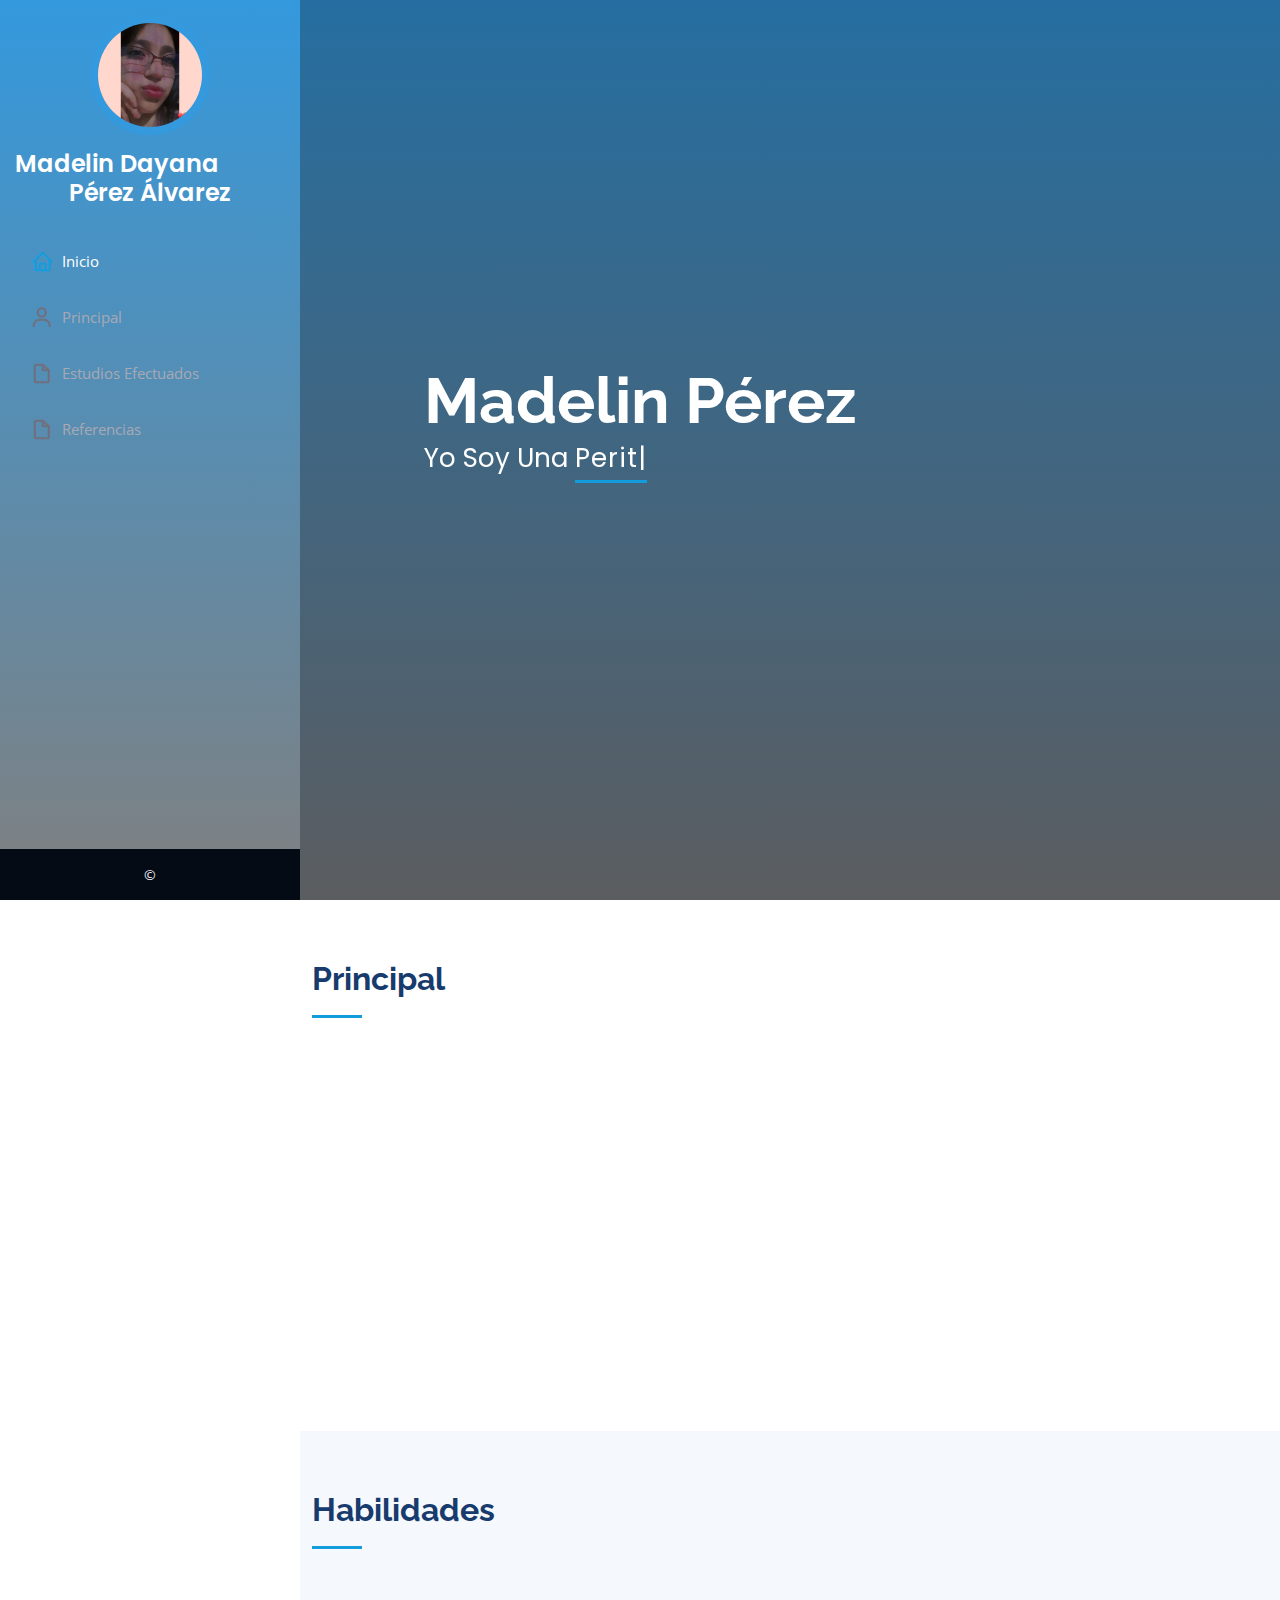
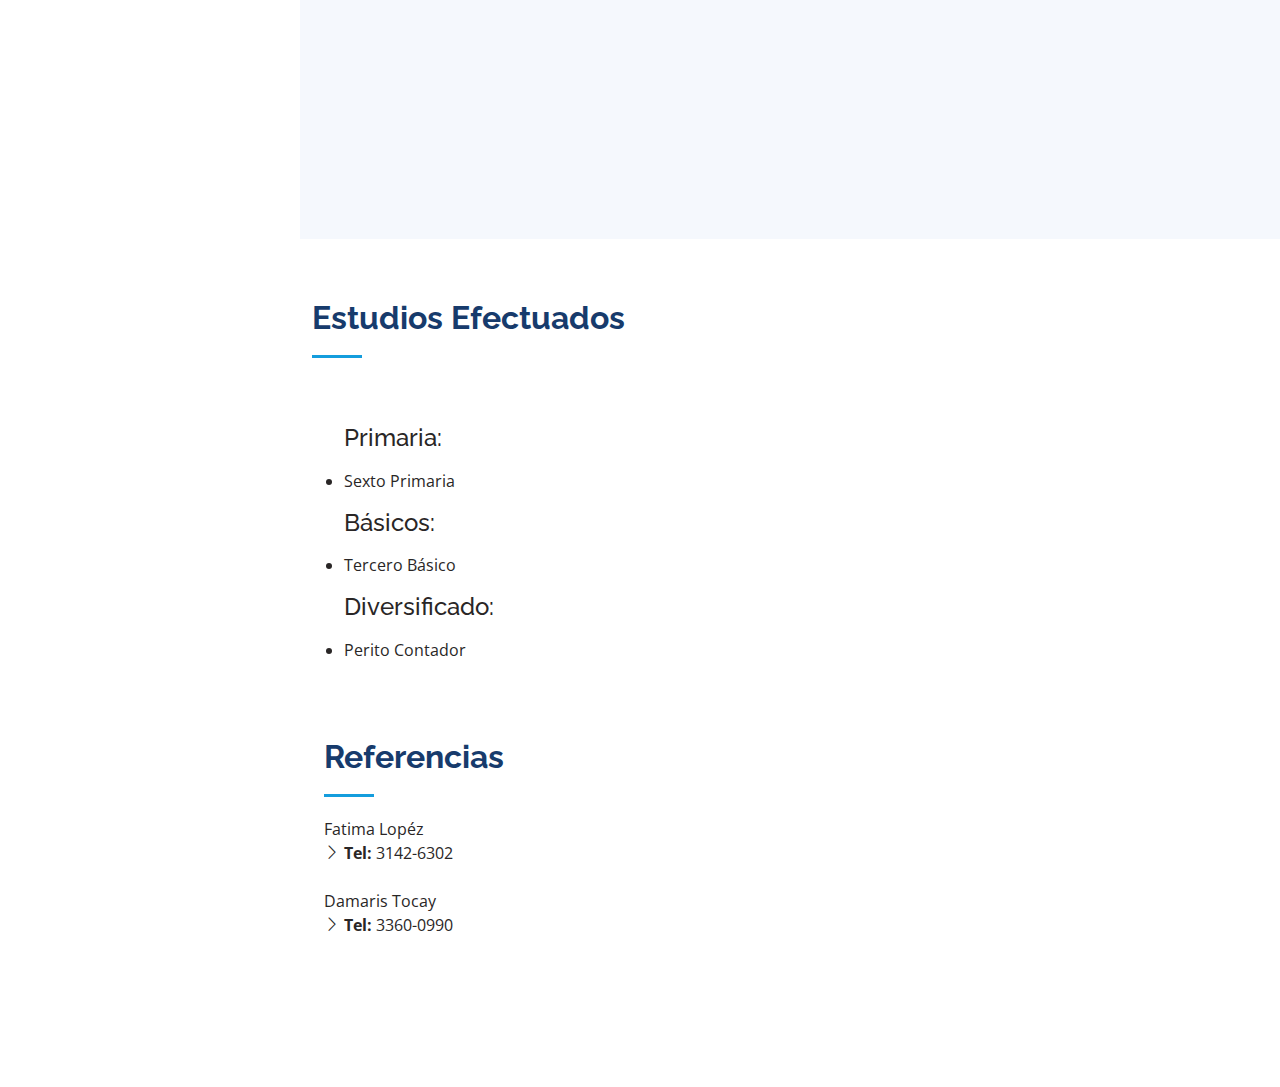
<file: portafolio/index.html>
<!DOCTYPE html>
<html lang="en">

<head>
  <meta charset="utf-8">
  <meta content="width=device-width, initial-scale=1.0" name="viewport">

  <title>Curriculum Vitae</title>
  <meta content="" name="description">
  <meta content="" name="keywords">

  <!-- Google Fonts -->
  <link href="https://fonts.googleapis.com/css?family=Open+Sans:300,300i,400,400i,600,600i,700,700i|Raleway:300,300i,400,400i,500,500i,600,600i,700,700i|Poppins:300,300i,400,400i,500,500i,600,600i,700,700i" rel="stylesheet">

  <!-- Vendor CSS Files -->
  <link href="assets/vendor/aos/aos.css" rel="stylesheet">
  <link href="assets/vendor/bootstrap/css/bootstrap.min.css" rel="stylesheet">
  <link href="assets/vendor/bootstrap-icons/bootstrap-icons.css" rel="stylesheet">
  <link href="assets/vendor/boxicons/css/boxicons.min.css" rel="stylesheet">
  <link href="assets/vendor/glightbox/css/glightbox.min.css" rel="stylesheet">
  <link href="assets/vendor/swiper/swiper-bundle.min.css" rel="stylesheet">

  <!-- Template Main CSS File -->
  <link href="assets/css/style.css" rel="stylesheet">

</head>

<body>

  <!-- ======= Mobile nav toggle button ======= -->
  <i class="bi bi-list mobile-nav-toggle d-xl-none"></i>

  <!-- ======= Header ======= -->
  <header id="header">
    <div class="d-flex flex-column">

      <div class="profile">
        <img src="assets/img/Dayana.jpeg" alt="" class="img-fluid rounded-circle">
        <h1 class="text-light"><a href="index.html">Madelin Dayana Pérez Álvarez</a></h1>
      </div>

      <nav id="navbar" class="nav-menu navbar">
        <ul>
          <li><a href="#hero" class="nav-link scrollto active"><i class="bx bx-home"></i> <span>Inicio</span></a></li>
          <li><a href="#about" class="nav-link scrollto"><i class="bx bx-user"></i> <span>Principal</span></a></li>
          <li><a href="#resume" class="nav-link scrollto"><i class="bx bx-file-blank"></i> <span>Estudios Efectuados</span></a></li>
          <li><a href="#resume" class="nav-link scrollto"><i class="bx bx-file-blank"></i> <span>Referencias</span></a></li>
        </ul>
      </nav><!-- .nav-menu -->
    </div>
  </header><!-- End Header -->

  <!-- ======= Hero Section ======= -->
  <section id="hero" class="d-flex flex-column justify-content-center align-items-center">
    <div class="hero-container" data-aos="fade-in">
      <h1>Madelin Pérez</h1>
      <p>Yo Soy Una <span class="typed" data-typed-items="Perito contador, Administradora, Secretaria"></span></p>
    </div>
  </section><!-- End Hero -->

  <main id="main">

    <!-- ======= About Section ======= -->
    <section id="about" class="about">
      <div class="container">

        <div class="section-title">
          <h2>Principal</h2>
        </div>

        <div class="row">
          <div class="col-lg-4" data-aos="fade-right">
            <img src="assets/img/Dayana.jpeg" class="img-fluid" alt="">
          </div>
          <div class="col-lg-8 pt-4 pt-lg-0 content" data-aos="fade-left">
            <h3>Perito contador Y Administradora</h3>
            <p class="fst-italic">
            <div class="row">
              <div class="col-lg-6">
                <ul>
                  <li><i class="bi bi-chevron-right"></i> <strong>DPI:</strong> <span>4032 98871 02112</span></li>
                  <li><i class="bi bi-chevron-right"></i> <strong>Celular:</strong> <span>+502 3501-9707</span></li>
                  <li><i class="bi bi-chevron-right"></i> <strong>Correo:</strong><span>Madelynperez012@gmailcom</span></li>
                  <li><i class="bi bi-chevron-right"></i> <strong>Dirección:</strong><span>3ra Av 2-25 Col Santa Fe Zona 6, Villa Nueva</span></li>
                  <li><i class="bi bi-chevron-right"></i> <strong>Género:</strong> <span>Femenino</span></li>
                </ul>
              </div>
              <div class="col-lg-6">
                <ul>
                  <li><i class="bi bi-chevron-right"></i> <strong>Nacionalidad:</strong><span>Guatemalteca</span></li>
                  <li><i class="bi bi-chevron-right"></i> <strong>Fecha de Nacimiento:</strong>22/03/2004<span></span></li>
                  <li><i class="bi bi-chevron-right"></i> <strong>Profesión:</strong> <span>Estudiante</span></li>
                  <li><i class="bi bi-chevron-right"></i> <strong>Edad:</strong> <span>18 años</span></li>
                  <li><i class="bi bi-chevron-right"></i> <strong>Estado Civil:</strong> <span>Soltera</span></li>
                </ul>
              </div>
            </div>
          </div>
        </div>

      </div>
    </section><!-- End About Section -->

    <!-- ======= Skills Section ======= -->
    <section id="skills" class="skills section-bg">
      <div class="container">

        <div class="section-title">
          <h2>Habilidades</h2>
        </div>

        <div class="row skills-content">

          <div class="col-lg-6" data-aos="fade-up">

            <div class="progress">
              <span class="skill">LIDERAZGO <i class="val">100%</i></span>
              <div class="progress-bar-wrap">
                <div class="progress-bar" role="progressbar" aria-valuenow="100" aria-valuemin="0" aria-valuemax="100"></div>
              </div>
            </div>

            <div class="progress">
              <span class="skill">HONESTIDAD <i class="val">90%</i></span>
              <div class="progress-bar-wrap">
                <div class="progress-bar" role="progressbar" aria-valuenow="90" aria-valuemin="0" aria-valuemax="100"></div>
              </div>
            </div>

            <div class="progress">
              <span class="skill">CREATIVIDAD <i class="val">75%</i></span>
              <div class="progress-bar-wrap">
                <div class="progress-bar" role="progressbar" aria-valuenow="75" aria-valuemin="0" aria-valuemax="100"></div>
              </div>
            </div>

          </div>

          <div class="col-lg-6" data-aos="fade-up" data-aos-delay="100">

            <div class="progress">
              <span class="skill">COMPROMISO <i class="val">80%</i></span>
              <div class="progress-bar-wrap">
                <div class="progress-bar" role="progressbar" aria-valuenow="80" aria-valuemin="0" aria-valuemax="100"></div>
              </div>
            </div>

            <div class="progress">
              <span class="skill">RESOPONSABILIDAD <i class="val">90%</i></span>
              <div class="progress-bar-wrap">
                <div class="progress-bar" role="progressbar" aria-valuenow="90" aria-valuemin="0" aria-valuemax="100"></div>
              </div>
            </div>

            <div class="progress">
              <span class="skill">ANALISIS <i class="val">55%</i></span>
              <div class="progress-bar-wrap">
                <div class="progress-bar" role="progressbar" aria-valuenow="55" aria-valuemin="0" aria-valuemax="100"></div>
              </div>
            </div>

          </div>

        </div>

      </div>
    </section>

    <section id="resume" class="resume">
      <div class="container">

        <div class="section-title">
          <h2>Estudios Efectuados</h2>
        </div><div class="col-lg-6">
          <ul>
            <P><h4><n>Primaria:</n></h4></P>
            <li>Sexto Primaria</p></li>
            <P><h4><n>Básicos:</n></h4></P>
            <li>Tercero Básico</p></li>
            <P><h4><n>Diversificado:</n></h4></P>
            <li>Perito Contador</p></li>
          </ul>
        </div>

        <section id="resume" class="resume">
          <div class="container">
    
            <div class="section-title">
              <h2>Referencias</h2>
              <p>Fatima Lopéz</p>
              <li><i class="bi bi-chevron-right"></i> <strong>Tel:</strong> <span>3142-6302</span></li><br>
              <p>Damaris Tocay</p>
              <li><i class="bi bi-chevron-right"></i> <strong>Tel:</strong> <span>3360-0990</span></li>
                
  </main>

  <!-- ======= Footer ======= -->
  <footer id="footer">
    <div class="container">
      <div class="copyright">
        &copy; <strong><span></span></strong>
      </div>
    </div>

  </footer><!-- End  Footer -->

  <a href="#" class="back-to-top d-flex align-items-center justify-content-center"><i class="bi bi-arrow-up-short"></i></a>
 
  <!-- Vendor JS Files -->
  <script src="assets/vendor/aos/aos.js"></script>
  <script src="assets/vendor/bootstrap/js/bootstrap.bundle.min.js"></script>
  <script src="assets/vendor/glightbox/js/glightbox.min.js"></script>
  <script src="assets/vendor/isotope-layout/isotope.pkgd.min.js"></script>
  <script src="assets/vendor/php-email-form/validate.js"></script>
  <script src="assets/vendor/purecounter/purecounter.js"></script>
  <script src="assets/vendor/swiper/swiper-bundle.min.js"></script>
  <script src="assets/vendor/typed.js/typed.min.js"></script>
  <script src="assets/vendor/waypoints/noframework.waypoints.js"></script>

  <!-- Template Main JS File -->
  <script src="assets/js/main.js"></script>

</body>

</html>
</file>
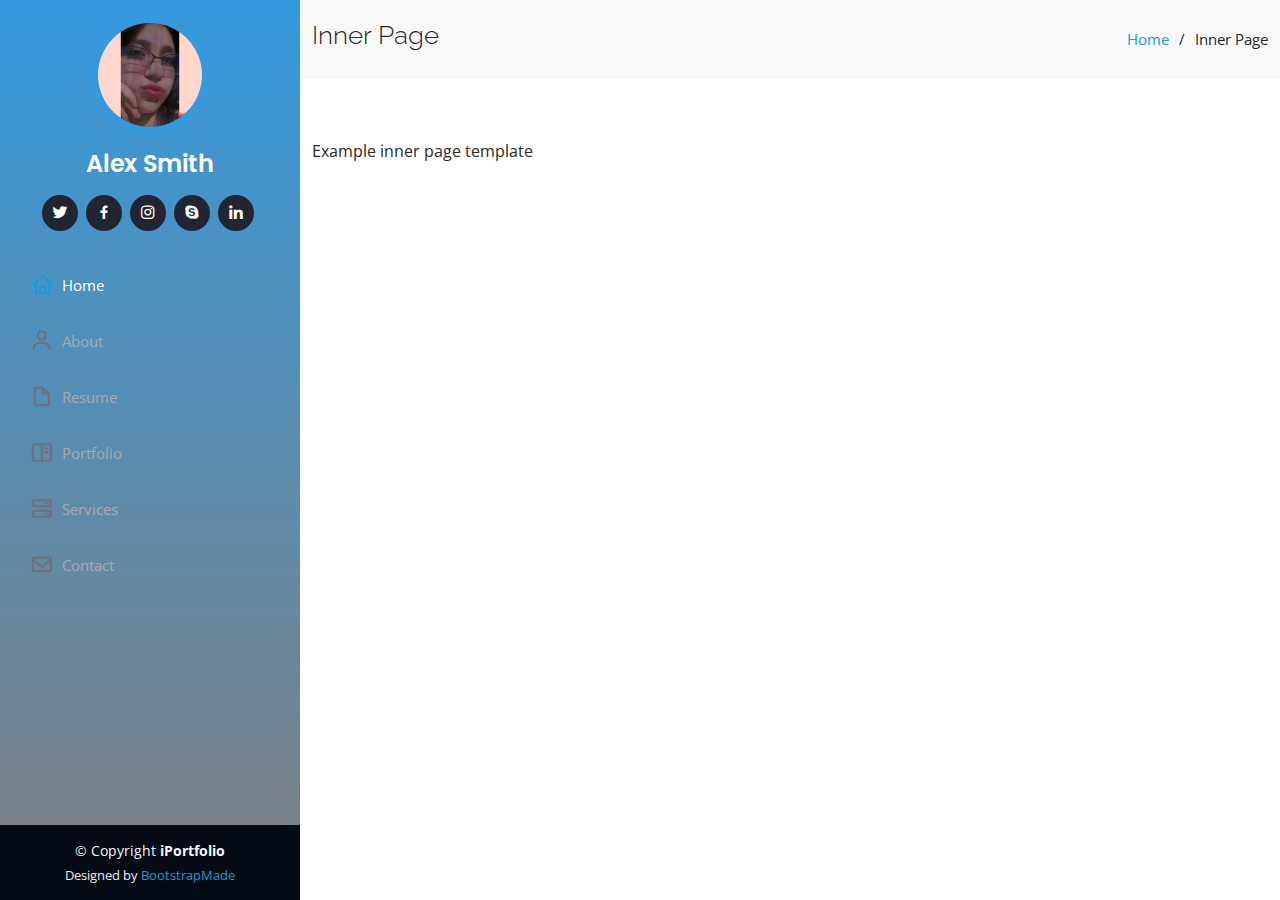
<file: portafolio/inner-page.html>
<!DOCTYPE html>
<html lang="en">

<head>
  <meta charset="utf-8">
  <meta content="width=device-width, initial-scale=1.0" name="viewport">

  <title>Inner Page - iPortfolio Bootstrap Template</title>
  <meta content="" name="description">
  <meta content="" name="keywords">


  <!-- Google Fonts -->
  <link href="https://fonts.googleapis.com/css?family=Open+Sans:300,300i,400,400i,600,600i,700,700i|Raleway:300,300i,400,400i,500,500i,600,600i,700,700i|Poppins:300,300i,400,400i,500,500i,600,600i,700,700i" rel="stylesheet">

  <!-- Vendor CSS Files -->
  <link href="assets/vendor/aos/aos.css" rel="stylesheet">
  <link href="assets/vendor/bootstrap/css/bootstrap.min.css" rel="stylesheet">
  <link href="assets/vendor/bootstrap-icons/bootstrap-icons.css" rel="stylesheet">
  <link href="assets/vendor/boxicons/css/boxicons.min.css" rel="stylesheet">
  <link href="assets/vendor/glightbox/css/glightbox.min.css" rel="stylesheet">
  <link href="assets/vendor/swiper/swiper-bundle.min.css" rel="stylesheet">

  <!-- Template Main CSS File -->
  <link href="assets/css/style.css" rel="stylesheet">

  <!-- =======================================================
  * Template Name: iPortfolio - v3.1.0
  * Template URL: https://bootstrapmade.com/iportfolio-bootstrap-portfolio-websites-template/
  * Author: BootstrapMade.com
  * License: https://bootstrapmade.com/license/
  ======================================================== -->
</head>

<body>

  <!-- ======= Mobile nav toggle button ======= -->
  <i class="bi bi-list mobile-nav-toggle d-xl-none"></i>

  <!-- ======= Header ======= -->
  <header id="header">
    <div class="d-flex flex-column">

      <div class="profile">
        <img src="assets/img/Dayana.jpeg" alt="" class="img-fluid rounded-circle">
        <h1 class="text-light"><a href="index.html">Alex Smith</a></h1>
        <div class="social-links mt-3 text-center">
          <a href="#" class="twitter"><i class="bx bxl-twitter"></i></a>
          <a href="#" class="facebook"><i class="bx bxl-facebook"></i></a>
          <a href="#" class="instagram"><i class="bx bxl-instagram"></i></a>
          <a href="#" class="google-plus"><i class="bx bxl-skype"></i></a>
          <a href="#" class="linkedin"><i class="bx bxl-linkedin"></i></a>
        </div>
      </div>

      <nav id="navbar" class="nav-menu navbar">
        <ul>
          <li><a href="#hero" class="nav-link scrollto active"><i class="bx bx-home"></i> <span>Home</span></a></li>
          <li><a href="#about" class="nav-link scrollto"><i class="bx bx-user"></i> <span>About</span></a></li>
          <li><a href="#resume" class="nav-link scrollto"><i class="bx bx-file-blank"></i> <span>Resume</span></a></li>
          <li><a href="#portfolio" class="nav-link scrollto"><i class="bx bx-book-content"></i> <span>Portfolio</span></a></li>
          <li><a href="#services" class="nav-link scrollto"><i class="bx bx-server"></i> <span>Services</span></a></li>
          <li><a href="#contact" class="nav-link scrollto"><i class="bx bx-envelope"></i> <span>Contact</span></a></li>
        </ul>
      </nav><!-- .nav-menu -->
    </div>
  </header><!-- End Header -->

  <main id="main">

    <!-- ======= Breadcrumbs ======= -->
    <section class="breadcrumbs">
      <div class="container">

        <div class="d-flex justify-content-between align-items-center">
          <h2>Inner Page</h2>
          <ol>
            <li><a href="index.html">Home</a></li>
            <li>Inner Page</li>
          </ol>
        </div>

      </div>
    </section><!-- End Breadcrumbs -->

    <section class="inner-page">
      <div class="container">
        <p>
          Example inner page template
        </p>
      </div>
    </section>

  </main><!-- End #main -->

  <!-- ======= Footer ======= -->
  <footer id="footer">
    <div class="container">
      <div class="copyright">
        &copy; Copyright <strong><span>iPortfolio</span></strong>
      </div>
      <div class="credits">
        <!-- All the links in the footer should remain intact. -->
        <!-- You can delete the links only if you purchased the pro version. -->
        <!-- Licensing information: https://bootstrapmade.com/license/ -->
        <!-- Purchase the pro version with working PHP/AJAX contact form: https://bootstrapmade.com/iportfolio-bootstrap-portfolio-websites-template/ -->
        Designed by <a href="https://bootstrapmade.com/">BootstrapMade</a>
      </div>
    </div>
  </footer><!-- End  Footer -->

  <a href="#" class="back-to-top d-flex align-items-center justify-content-center"><i class="bi bi-arrow-up-short"></i></a>

  <!-- Vendor JS Files -->
  <script src="assets/vendor/aos/aos.js"></script>
  <script src="assets/vendor/bootstrap/js/bootstrap.bundle.min.js"></script>
  <script src="assets/vendor/glightbox/js/glightbox.min.js"></script>
  <script src="assets/vendor/isotope-layout/isotope.pkgd.min.js"></script>
  <script src="assets/vendor/php-email-form/validate.js"></script>
  <script src="assets/vendor/purecounter/purecounter.js"></script>
  <script src="assets/vendor/swiper/swiper-bundle.min.js"></script>
  <script src="assets/vendor/typed.js/typed.min.js"></script>
  <script src="assets/vendor/waypoints/noframework.waypoints.js"></script>

  <!-- Template Main JS File -->
  <script src="assets/js/main.js"></script>

</body>

</html>
</file>
<file: portafolio/assets/css/style.css>
body {
  font-family: "Open Sans", sans-serif;
  color: #292626;
}

a {
  color: #149ddd;
  text-decoration: none;
}

a:hover {
  color: #37b3ed;
  text-decoration: none;
}

h1, h2, h3, h4, h5, h6 {
  font-family: "Raleway", sans-serif;
}

/*--------------------------------------------------------------
# Back to top button
--------------------------------------------------------------*/
.back-to-top {
  position: fixed;
  visibility: hidden;
  opacity: 0;
  right: 15px;
  bottom: 15px;
  z-index: 996;
  background: #149ddd;
  width: 40px;
  height: 40px;
  border-radius: 50px;
  transition: all 0.4s;
}

.back-to-top i {
  font-size: 28px;
  color: #fff;
  line-height: 0;
}

.back-to-top:hover {
  background: #149ddd;
  color: #fff;
}

.back-to-top.active {
  visibility: visible;
  opacity: 1;
}

/*--------------------------------------------------------------
# Header
--------------------------------------------------------------*/
#header {
  position: fixed;
  top: 0;
  left: 0;
  bottom: 0;
  width: 300px;
  transition: all ease-in-out 0.5s;
  z-index: 9997;
  transition: all 0.5s;
  padding: 0 15px;
  background: linear-gradient(rgb(52, 153, 221), gray);
  overflow-y: auto;
}

#header .profile img {
  margin: 15px auto;
  display: block;
  width: 120px;
  border: 8px solid rgb(52, 153, 221);
}

#header .profile h1 {
  font-size: 24px;
  margin: 0;
  padding: 0;
  font-weight: 600;
  -moz-text-align-last: center;
  text-align-last: center;
  font-family: "Poppins", sans-serif;
}

#header .profile h1 a, #header .profile h1 a:hover {
  color: #fff;
  text-decoration: none;
}

#header .profile .social-links a {
  font-size: 18px;
  display: inline-block;
  background: #212431;
  color: #fff;
  line-height: 1;
  padding: 8px 0;
  margin-right: 4px;
  border-radius: 50%;
  text-align: center;
  width: 36px;
  height: 36px;
  transition: 0.3s;
}

#header .profile .social-links a:hover {
  background: #062c3d;
  color: #fff;
  text-decoration: none;
}

#main {
  margin-left: 300px;
}

@media (max-width: 1199px) {
  #header {
    left: -300px;
  }
  #main {
    margin-left: 0;
  }
}

/*--------------------------------------------------------------
# Navigation Menu
--------------------------------------------------------------*/
/* Desktop Navigation */
.nav-menu {
  padding: 30px 0 0 0;
}

.nav-menu * {
  margin: 0;
  padding: 0;
  list-style: none;
}

.nav-menu > ul > li {
  position: relative;
  white-space: nowrap;
}

.nav-menu a {
  display: flex;
  align-items: center;
  color: #a8a9b4;
  padding: 12px 15px;
  margin-bottom: 8px;
  transition: 0.3s;
  font-size: 15px;
}

.nav-menu a i {
  font-size: 24px;
  padding-right: 8px;
  color: #6f7180;
}

.nav-menu a:hover, .nav-menu .active, .nav-menu li:hover > a {
  text-decoration: none;
  color: #fff;
}

.nav-menu a:hover i, .nav-menu .active i, .nav-menu li:hover > a i {
  color: #149ddd;
}

/* Mobile Navigation */
.mobile-nav-toggle {
  position: fixed;
  right: 15px;
  top: 15px;
  z-index: 9998;
  border: 0;
  font-size: 24px;
  transition: all 0.4s;
  outline: none !important;
  background-color: #149ddd;
  color: #fff;
  width: 40px;
  height: 40px;
  display: inline-flex;
  align-items: center;
  justify-content: center;
  line-height: 0;
  border-radius: 50px;
  cursor: pointer;
}

.mobile-nav-active {
  overflow: hidden;
}

.mobile-nav-active #header {
  left: 0;
}

/*--------------------------------------------------------------
# Hero Section
--------------------------------------------------------------*/
#hero {
  width: 100%;
  height: 100vh;
  background: linear-gradient(rgb(52, 153, 221), gray);
  background-size: cover;
}

#hero:before {
  content: "";
  background: rgba(5, 13, 24, 0.3);
  position: absolute;
  bottom: 0;
  top: 0;
  left: 0;
  right: 0;
  z-index: 1;
}

#hero .hero-container {
  position: relative;
  z-index: 2;
  min-width: 300px;
}

#hero h1 {
  margin: 0 0 10px 0;
  font-size: 64px;
  font-weight: 700;
  line-height: 56px;
  color: #fff;
}

#hero p {
  color: #fff;
  margin-bottom: 50px;
  font-size: 26px;
  font-family: "Poppins", sans-serif;
}

#hero p span {
  color: #fff;
  padding-bottom: 4px;
  letter-spacing: 1px;
  border-bottom: 3px solid #149ddd;
}

@media (min-width: 1024px) {
  #hero {
    background-attachment: fixed;
  }
}

@media (max-width: 768px) {
  #hero h1 {
    font-size: 28px;
    line-height: 36px;
  }
  #hero h2 {
    font-size: 18px;
    line-height: 24px;
    margin-bottom: 30px;
  }
}

/*--------------------------------------------------------------
# Sections General
--------------------------------------------------------------*/
section {
  padding: 60px 0;
  overflow: hidden;
}

.section-bg {
  background: #f5f8fd;
}

.section-title {
  padding-bottom: 30px;
}

.section-title h2 {
  font-size: 32px;
  font-weight: bold;
  margin-bottom: 20px;
  padding-bottom: 20px;
  position: relative;
  color: #173b6c;
}

.section-title h2::after {
  content: '';
  position: absolute;
  display: block;
  width: 50px;
  height: 3px;
  background: #149ddd;
  bottom: 0;
  left: 0;
}

.section-title p {
  margin-bottom: 0;
}

/*--------------------------------------------------------------
# About
--------------------------------------------------------------*/
.about .content h3 {
  font-weight: 700;
  font-size: 26px;
  color: #173b6c;
}

.about .content ul {
  list-style: none;
  padding: 0;
}

.about .content ul li {
  margin-bottom: 20px;
  display: flex;
  align-items: center;
}

.about .content ul strong {
  margin-right: 10px;
}

.about .content ul i {
  font-size: 16px;
  margin-right: 5px;
  color: #149ddd;
  line-height: 0;
}

.about .content p:last-child {
  margin-bottom: 0;
}

/*--------------------------------------------------------------
# Facts
--------------------------------------------------------------*/
.facts {
  padding-bottom: 30px;
}

.facts .count-box {
  padding: 30px;
  width: 100%;
}

.facts .count-box i {
  display: block;
  font-size: 44px;
  color: #149ddd;
  float: left;
  line-height: 0;
}

.facts .count-box span {
  font-size: 48px;
  line-height: 40px;
  display: block;
  font-weight: 700;
  color: #050d18;
  margin-left: 60px;
}

.facts .count-box p {
  padding: 15px 0 0 0;
  margin: 0 0 0 60px;
  font-family: "Raleway", sans-serif;
  font-size: 14px;
  color: #122f57;
}

.facts .count-box a {
  font-weight: 600;
  display: block;
  margin-top: 20px;
  color: #122f57;
  font-size: 15px;
  font-family: "Poppins", sans-serif;
  transition: ease-in-out 0.3s;
}

.facts .count-box a:hover {
  color: #1f5297;
}

/*--------------------------------------------------------------
# Akills
--------------------------------------------------------------*/
.skills .progress {
  height: 60px;
  display: block;
  background: none;
  border-radius: 0;
}

.skills .progress .skill {
  padding: 0;
  margin: 0 0 6px 0;
  text-transform: uppercase;
  display: block;
  font-weight: 600;
  font-family: "Poppins", sans-serif;
  color: #050d18;
}

.skills .progress .skill .val {
  float: right;
  font-style: normal;
}

.skills .progress-bar-wrap {
  background: #dce8f8;
  height: 10px;
}

.skills .progress-bar {
  width: 1px;
  height: 10px;
  transition: .9s;
  background-color: #149ddd;
}

/*--------------------------------------------------------------
# Resume
--------------------------------------------------------------*/
.resume .resume-title {
  font-size: 26px;
  font-weight: 700;
  margin-top: 20px;
  margin-bottom: 20px;
  color: #050d18;
}

.resume .resume-item {
  padding: 0 0 20px 20px;
  margin-top: -2px;
  border-left: 2px solid #1f5297;
  position: relative;
}

.resume .resume-item h4 {
  line-height: 18px;
  font-size: 18px;
  font-weight: 600;
  text-transform: uppercase;
  font-family: "Poppins", sans-serif;
  color: #050d18;
  margin-bottom: 10px;
}

.resume .resume-item h5 {
  font-size: 16px;
  background: #e4edf9;
  padding: 5px 15px;
  display: inline-block;
  font-weight: 600;
  margin-bottom: 10px;
}

.resume .resume-item ul {
  padding-left: 20px;
}

.resume .resume-item ul li {
  padding-bottom: 10px;
}

.resume .resume-item:last-child {
  padding-bottom: 0;
}

.resume .resume-item::before {
  content: "";
  position: absolute;
  width: 16px;
  height: 16px;
  border-radius: 50px;
  left: -9px;
  top: 0;
  background: #fff;
  border: 2px solid #1f5297;
}

/*--------------------------------------------------------------
# Portfolio
--------------------------------------------------------------*/
.portfolio .portfolio-item {
  margin-bottom: 30px;
}

.portfolio #portfolio-flters {
  padding: 0;
  margin: 0 auto 35px auto;
  list-style: none;
  text-align: center;
  background: #fff;
  border-radius: 50px;
  padding: 2px 15px;
}

.portfolio #portfolio-flters li {
  cursor: pointer;
  display: inline-block;
  padding: 10px 15px 8px 15px;
  font-size: 14px;
  font-weight: 600;
  line-height: 1;
  text-transform: uppercase;
  color: #272829;
  margin-bottom: 5px;
  transition: all 0.3s ease-in-out;
}

.portfolio #portfolio-flters li:hover, .portfolio #portfolio-flters li.filter-active {
  color: #149ddd;
}

.portfolio #portfolio-flters li:last-child {
  margin-right: 0;
}

.portfolio .portfolio-wrap {
  transition: 0.3s;
  position: relative;
  overflow: hidden;
  z-index: 1;
}

.portfolio .portfolio-wrap::before {
  content: "";
  background: rgba(255, 255, 255, 0.5);
  position: absolute;
  left: 0;
  right: 0;
  top: 0;
  bottom: 0;
  transition: all ease-in-out 0.3s;
  z-index: 2;
  opacity: 0;
}

.portfolio .portfolio-wrap .portfolio-links {
  opacity: 1;
  left: 0;
  right: 0;
  bottom: -60px;
  z-index: 3;
  position: absolute;
  transition: all ease-in-out 0.3s;
  display: flex;
  justify-content: center;
}

.portfolio .portfolio-wrap .portfolio-links a {
  color: #fff;
  font-size: 28px;
  text-align: center;
  background: rgba(20, 157, 221, 0.75);
  transition: 0.3s;
  width: 50%;
}

.portfolio .portfolio-wrap .portfolio-links a:hover {
  background: rgba(20, 157, 221, 0.95);
}

.portfolio .portfolio-wrap .portfolio-links a + a {
  border-left: 1px solid #37b3ed;
}

.portfolio .portfolio-wrap:hover::before {
  top: 0;
  left: 0;
  right: 0;
  bottom: 0;
  opacity: 1;
}

.portfolio .portfolio-wrap:hover .portfolio-links {
  opacity: 1;
  bottom: 0;
}

/*--------------------------------------------------------------
# Portfolio Details
--------------------------------------------------------------*/
.portfolio-details {
  padding-top: 40px;
}

.portfolio-details .portfolio-details-slider img {
  width: 100%;
}

.portfolio-details .portfolio-details-slider .swiper-pagination {
  margin-top: 20px;
  position: relative;
}

.portfolio-details .portfolio-details-slider .swiper-pagination .swiper-pagination-bullet {
  width: 12px;
  height: 12px;
  background-color: #fff;
  opacity: 1;
  border: 1px solid #149ddd;
}

.portfolio-details .portfolio-details-slider .swiper-pagination .swiper-pagination-bullet-active {
  background-color: #149ddd;
}

.portfolio-details .portfolio-info {
  padding: 30px;
  box-shadow: 0px 0 30px rgba(5, 13, 24, 0.08);
}

.portfolio-details .portfolio-info h3 {
  font-size: 22px;
  font-weight: 700;
  margin-bottom: 20px;
  padding-bottom: 20px;
  border-bottom: 1px solid #eee;
}

.portfolio-details .portfolio-info ul {
  list-style: none;
  padding: 0;
  font-size: 15px;
}

.portfolio-details .portfolio-info ul li + li {
  margin-top: 10px;
}

.portfolio-details .portfolio-description {
  padding-top: 30px;
}

.portfolio-details .portfolio-description h2 {
  font-size: 26px;
  font-weight: 700;
  margin-bottom: 20px;
}

.portfolio-details .portfolio-description p {
  padding: 0;
}

/*--------------------------------------------------------------
# Services
--------------------------------------------------------------*/
.services .icon-box {
  margin-bottom: 20px;
}

.services .icon {
  float: left;
  display: flex;
  align-items: center;
  justify-content: center;
  width: 54px;
  height: 54px;
  background: #149ddd;
  border-radius: 50%;
  transition: 0.5s;
  border: 1px solid #149ddd;
}

.services .icon i {
  color: #fff;
  font-size: 24px;
  line-height: 0;
}

.services .icon-box:hover .icon {
  background: #fff;
}

.services .icon-box:hover .icon i {
  color: #149ddd;
}

.services .title {
  margin-left: 80px;
  font-weight: 700;
  margin-bottom: 15px;
  font-size: 18px;
}

.services .title a {
  color: #343a40;
}

.services .title a:hover {
  color: #149ddd;
}

.services .description {
  margin-left: 80px;
  line-height: 24px;
  font-size: 14px;
}

/*--------------------------------------------------------------
# Testimonials
--------------------------------------------------------------*/
.testimonials .testimonial-item {
  box-sizing: content-box;
  text-align: center;
  min-height: 320px;
}

.testimonials .testimonial-item .testimonial-img {
  width: 90px;
  border-radius: 50%;
  margin: 0 auto;
}

.testimonials .testimonial-item h3 {
  font-size: 18px;
  font-weight: bold;
  margin: 10px 0 5px 0;
  color: #111;
}

.testimonials .testimonial-item h4 {
  font-size: 14px;
  color: #999;
  margin: 0;
}

.testimonials .testimonial-item .quote-icon-left, .testimonials .testimonial-item .quote-icon-right {
  color: #c3e8fa;
  font-size: 26px;
}

.testimonials .testimonial-item .quote-icon-left {
  display: inline-block;
  left: -5px;
  position: relative;
}

.testimonials .testimonial-item .quote-icon-right {
  display: inline-block;
  right: -5px;
  position: relative;
  top: 10px;
}

.testimonials .testimonial-item p {
  font-style: italic;
  margin: 0 15px 15px 15px;
  padding: 20px;
  background: #fff;
  position: relative;
  margin-bottom: 35px;
  border-radius: 6px;
  box-shadow: 0px 2px 15px rgba(0, 0, 0, 0.1);
}

.testimonials .testimonial-item p::after {
  content: "";
  width: 0;
  height: 0;
  border-top: 20px solid #fff;
  border-right: 20px solid transparent;
  border-left: 20px solid transparent;
  position: absolute;
  bottom: -20px;
  left: calc(50% - 20px);
}

.testimonials .swiper-pagination {
  margin-top: 20px;
  position: relative;
}

.testimonials .swiper-pagination .swiper-pagination-bullet {
  width: 12px;
  height: 12px;
  background-color: #fff;
  opacity: 1;
  border: 1px solid #149ddd;
}

.testimonials .swiper-pagination .swiper-pagination-bullet-active {
  background-color: #149ddd;
}

/*--------------------------------------------------------------
# Contact
--------------------------------------------------------------*/
.contact {
  padding-bottom: 130px;
}

.contact .info {
  padding: 30px;
  background: #fff;
  width: 100%;
  box-shadow: 0 0 24px 0 rgba(0, 0, 0, 0.12);
}

.contact .info i {
  font-size: 20px;
  color: #149ddd;
  float: left;
  width: 44px;
  height: 44px;
  background: #dff3fc;
  display: flex;
  justify-content: center;
  align-items: center;
  border-radius: 50px;
  transition: all 0.3s ease-in-out;
}

.contact .info h4 {
  padding: 0 0 0 60px;
  font-size: 22px;
  font-weight: 600;
  margin-bottom: 5px;
  color: #050d18;
}

.contact .info p {
  padding: 0 0 10px 60px;
  margin-bottom: 20px;
  font-size: 14px;
  color: #173b6c;
}

.contact .info .email p {
  padding-top: 5px;
}

.contact .info .social-links {
  padding-left: 60px;
}

.contact .info .social-links a {
  font-size: 18px;
  display: inline-block;
  background: #333;
  color: #fff;
  line-height: 1;
  padding: 8px 0;
  border-radius: 50%;
  text-align: center;
  width: 36px;
  height: 36px;
  transition: 0.3s;
  margin-right: 10px;
}

.contact .info .social-links a:hover {
  background: #149ddd;
  color: #fff;
}

.contact .info .email:hover i, .contact .info .address:hover i, .contact .info .phone:hover i {
  background: #149ddd;
  color: #fff;
}

.contact .php-email-form {
  width: 100%;
  padding: 30px;
  background: #fff;
  box-shadow: 0 0 24px 0 rgba(0, 0, 0, 0.12);
}

.contact .php-email-form .form-group {
  padding-bottom: 8px;
}

.contact .php-email-form .validate {
  display: none;
  color: red;
  margin: 0 0 15px 0;
  font-weight: 400;
  font-size: 13px;
}

.contact .php-email-form .error-message {
  display: none;
  color: #fff;
  background: #ed3c0d;
  text-align: left;
  padding: 15px;
  font-weight: 600;
}

.contact .php-email-form .error-message br + br {
  margin-top: 25px;
}

.contact .php-email-form .sent-message {
  display: none;
  color: #fff;
  background: #18d26e;
  text-align: center;
  padding: 15px;
  font-weight: 600;
}

.contact .php-email-form .loading {
  display: none;
  background: #fff;
  text-align: center;
  padding: 15px;
}

.contact .php-email-form .loading:before {
  content: "";
  display: inline-block;
  border-radius: 50%;
  width: 24px;
  height: 24px;
  margin: 0 10px -6px 0;
  border: 3px solid #18d26e;
  border-top-color: #eee;
  -webkit-animation: animate-loading 1s linear infinite;
  animation: animate-loading 1s linear infinite;
}

.contact .php-email-form .form-group {
  margin-bottom: 15px;
}

.contact .php-email-form label {
  padding-bottom: 8px;
}

.contact .php-email-form input, .contact .php-email-form textarea {
  border-radius: 0;
  box-shadow: none;
  font-size: 14px;
}

.contact .php-email-form input {
  height: 44px;
}

.contact .php-email-form textarea {
  padding: 10px 15px;
}

.contact .php-email-form button[type="submit"] {
  background: #149ddd;
  border: 0;
  padding: 10px 24px;
  color: #fff;
  transition: 0.4s;
  border-radius: 4px;
}

.contact .php-email-form button[type="submit"]:hover {
  background: #37b3ed;
}

@-webkit-keyframes animate-loading {
  0% {
    transform: rotate(0deg);
  }
  100% {
    transform: rotate(360deg);
  }
}

@keyframes animate-loading {
  0% {
    transform: rotate(0deg);
  }
  100% {
    transform: rotate(360deg);
  }
}

/*--------------------------------------------------------------
# Breadcrumbs
--------------------------------------------------------------*/
.breadcrumbs {
  padding: 20px 0;
  background: #f9f9f9;
}

.breadcrumbs h2 {
  font-size: 26px;
  font-weight: 300;
}

.breadcrumbs ol {
  display: flex;
  flex-wrap: wrap;
  list-style: none;
  padding: 0;
  margin: 0;
  font-size: 15px;
}

.breadcrumbs ol li + li {
  padding-left: 10px;
}

.breadcrumbs ol li + li::before {
  display: inline-block;
  padding-right: 10px;
  color: #0e2442;
  content: "/";
}

@media (max-width: 768px) {
  .breadcrumbs .d-flex {
    display: block !important;
  }
  .breadcrumbs ol {
    display: block;
  }
  .breadcrumbs ol li {
    display: inline-block;
  }
}

/*--------------------------------------------------------------
# Footer
--------------------------------------------------------------*/
#footer {
  padding: 15px;
  color: #f4f6fd;
  font-size: 14px;
  position: fixed;
  left: 0;
  bottom: 0;
  width: 300px;
  z-index: 9999;
  background: #040b14;
}

#footer .copyright {
  text-align: center;
}

#footer .credits {
  padding-top: 5px;
  text-align: center;
  font-size: 13px;
  color: #eaebf0;
}

@media (max-width: 1199px) {
  #footer {
    position: static;
    width: auto;
    padding-right: 20px 15px;
  }
}
</file>
